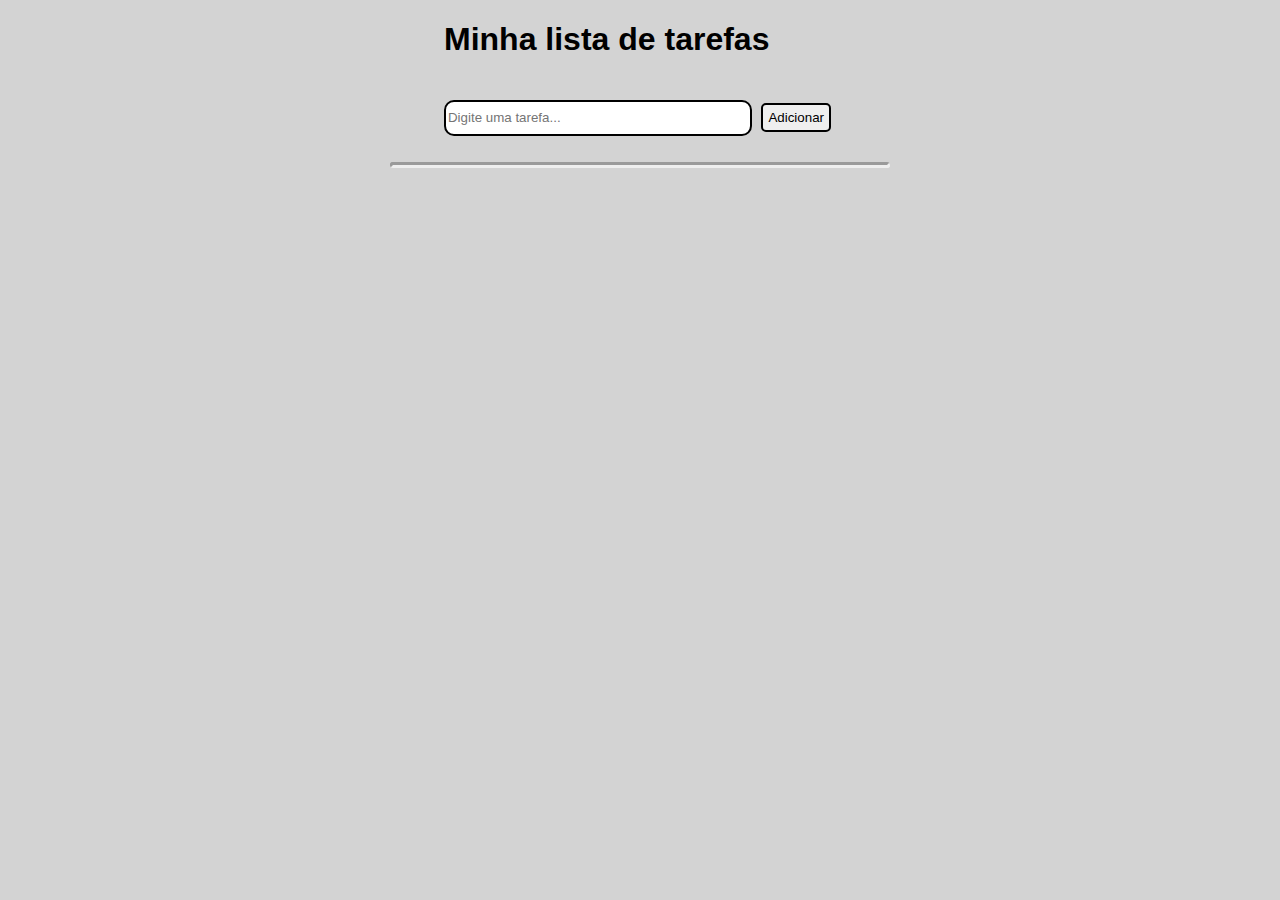
<file: index.html>
<!DOCTYPE html>
<html lang="pt-br">
<head>
    <meta charset="UTF-8">
    <meta name="viewport" content="width=device-width, initial-scale=1.0">
    <link rel="stylesheet" href="style.css">
    <title>Lista de Tarefas</title>
</head>
<body>
    <div class="container">
        <header>
            <h1>
                Minha lista de tarefas
            </h1>
            <div>
                <input id="inputBox"placeholder="Digite uma tarefa...">
                <button id="botaoAdicionar" onclick="adicionarTarefa()">Adicionar</button>
            </div>
        </header>
    </div>
    <div>
        <ul>
                
        </ul>
    </div>
</body>
<script src="scripts.js"></script>
</html>
</file>
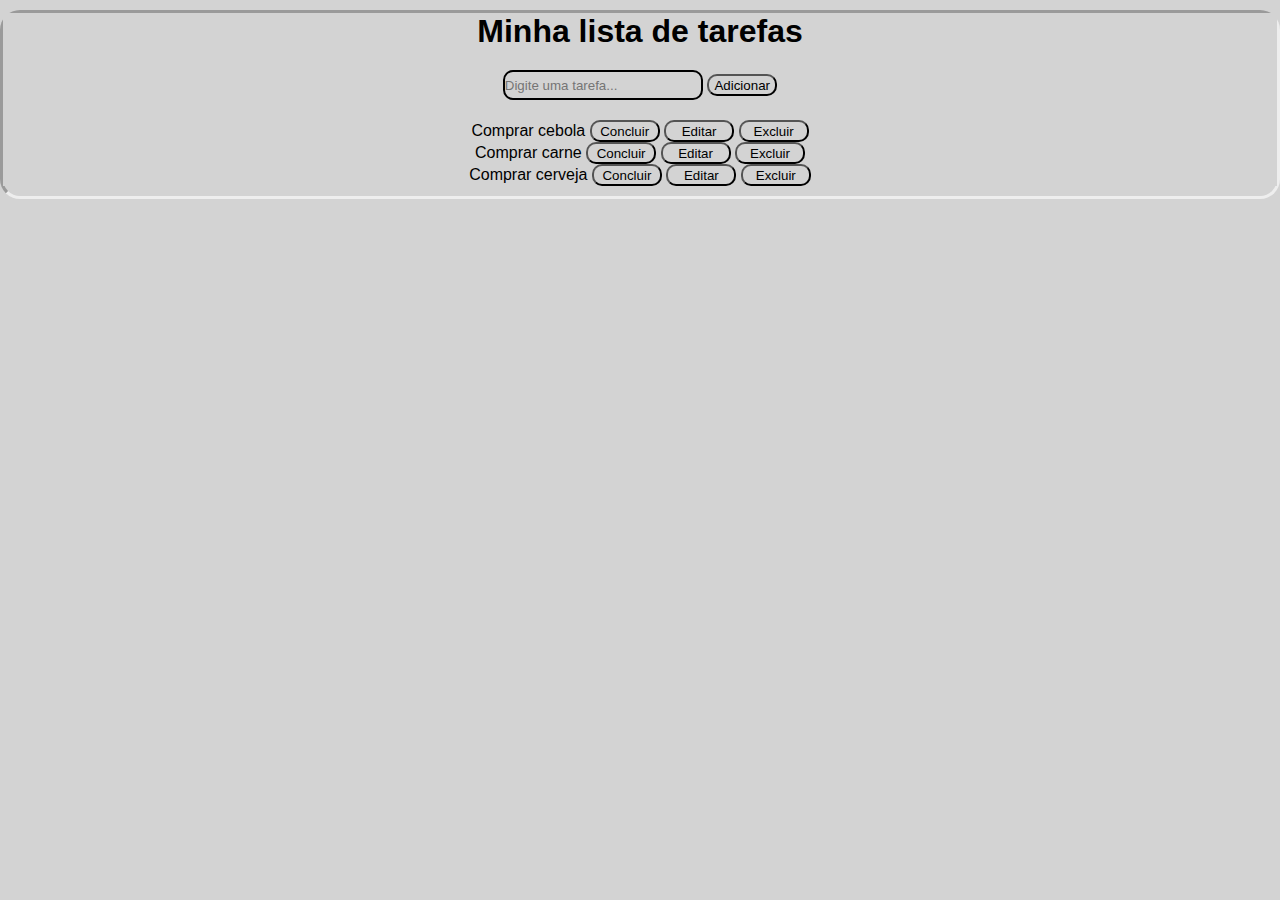
<file: To-Do-List/index.html>
<!DOCTYPE html>
<html lang="pt-br">
<head>
    <meta charset="UTF-8">
    <meta name="viewport" content="width=device-width, initial-scale=1.0">
    <link rel="stylesheet" href="style.css">
    <title>Lista de Tarefas</title>
</head>
<body>
    <div class="container">
        <header>
            <h1>
                Minha lista de tarefas
            </h1>
        </header>
        <div class="inputDados">
            <input id="inputBox" type="text" id="task" placeholder="Digite uma tarefa...">
            <button id="botaoAdicionar" onclick="addTask()">Adicionar</button>
        </div>
        <div class="lista">
            <ul>
                <li>
                    <label>Comprar cebola</label>
                    <button class="botaoConcluir">Concluir</button>
                    <button class="botaoEditar" onclick="">Editar</button>
                    <button class="botaoExcluir" onclick="deleteTask(this)">Excluir</button>
                </li>
                <li>
                    <label>Comprar carne</label>
                    <button class="botaoConcluir" onclick="">Concluir</button>
                    <button class="botaoEditar" onclick="">Editar</button>
                    <button class="botaoExcluir" onclick="deleteTask(this)">Excluir</button>
                </li>
                <li>
                    <label>Comprar cerveja</label>
                    <button class="botaoConcluir" onclick="">Concluir</button>
                    <button class="botaoEditar" onclick="">Editar</button>
                    <button class="botaoExcluir" onclick="deleteTask(this)">Excluir</button>
                </li>
            </ul>
        </div>
    </div>
</body>
</html>
</file>
<file: style.css>
body{
    background: lightgray;
    max-width: 500px;
    margin: 0 auto;
    font-family: Arial, Helvetica, sans-serif;
}

.container{
    display: flex;
    justify-content: center;
}

#inputBox{
    width: 300px;
    height: 30px;
    border: 2px solid;
    border-radius: 10px;
    margin-top: 20px;
    margin-bottom: 10px;
}

#botaoAdicionar{
    border: 2px solid;
    border-radius: 5px;
    padding: 5px;
    margin: 5px;
    cursor: pointer;
}

span{
    cursor: pointer;
}

ul{
    padding: 0;
    border-style: inset;
    border-radius: 15px;
    background-color: lightsteelblue;
}

li{
    background-color: white;
    padding: 5px;
    margin: 10px;
    border-radius: 5px;
    color: black;
    border: 1px solid;
    display: flex;
    align-items: center;
    justify-content: space-between;
    font-weight: bold;
}
</file>
<file: To-Do-List/style.css>
*{
    margin: 0;
    padding: 0;
    box-sizing: border-box;
    font-family: Arial, sans-serif;
    background-color: lightgray;
    
}

.container{
    text-align: center;
    margin-top: 10px;
    margin-bottom: 10px;
    height: auto;
    width: 100%;
    border: 3px solid;
    border-radius: 20px;
    border-style:inset;
}

.inputDados{
    text-align: center;
}

#botaoAdicionar{
    text-align: center;
    cursor: pointer;
    border-radius: 10px;
    height: 22px;
    width: 70px;
}

#inputBox{
    width: 200px;
    height: 30px;
    border: 2px solid;
    border-radius: 10px;
    margin-top: 20px;
    margin-bottom: 10px;
}

.lista{
    text-align: center;
    margin-top: 10px;
    margin-bottom: 10px;
}

.botaoEditar{
    cursor: pointer;
    border-radius: 10px;
    height: 22px;
    width: 70px;
}

.botaoConcluir{
    cursor: pointer;
    border-radius: 10px;
    height: 22px;
    width: 70px;
}

.botaoExcluir{
    cursor: pointer;
    border-radius: 10px;
    height: 22px;
    width: 70px;
}
</file>
